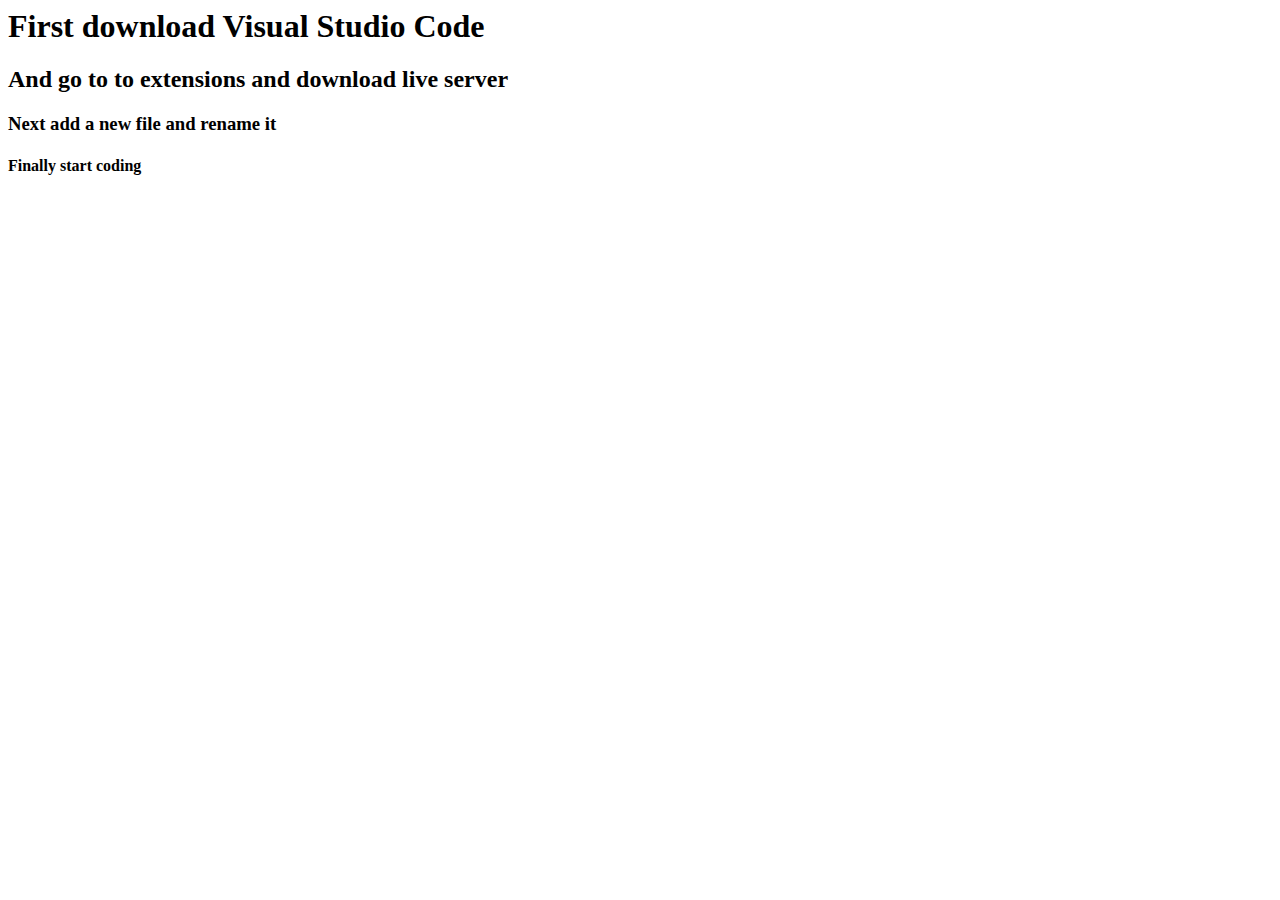
<file: index.html console.html>
<html>
<head>
    <title>
        How to set up Visual Studio code
    </title>
</head>
<body>
  <h1>First download Visual Studio Code </h1>  
   <h2> And go to to extensions and download live server</h2>
  <h3>Next add a new file and rename it</h3>  
  <h4> Finally start coding</h4> 
</body>
<script>
    console.log(Hi I am console screen)
var first_name="Satvik";
console.log(first_name);
var last_name="Reddy";
console.log(last_name);
var full_name=first_name.concat(last_name);
console.log(full_name);
var lengthof_fullname=full_name.length;
console.log(lengthof_fullname);
var upper_case="satvik";
var upper=upper_case.toUpperCase();
console.log(upper);
</script>
</html>
</file>
